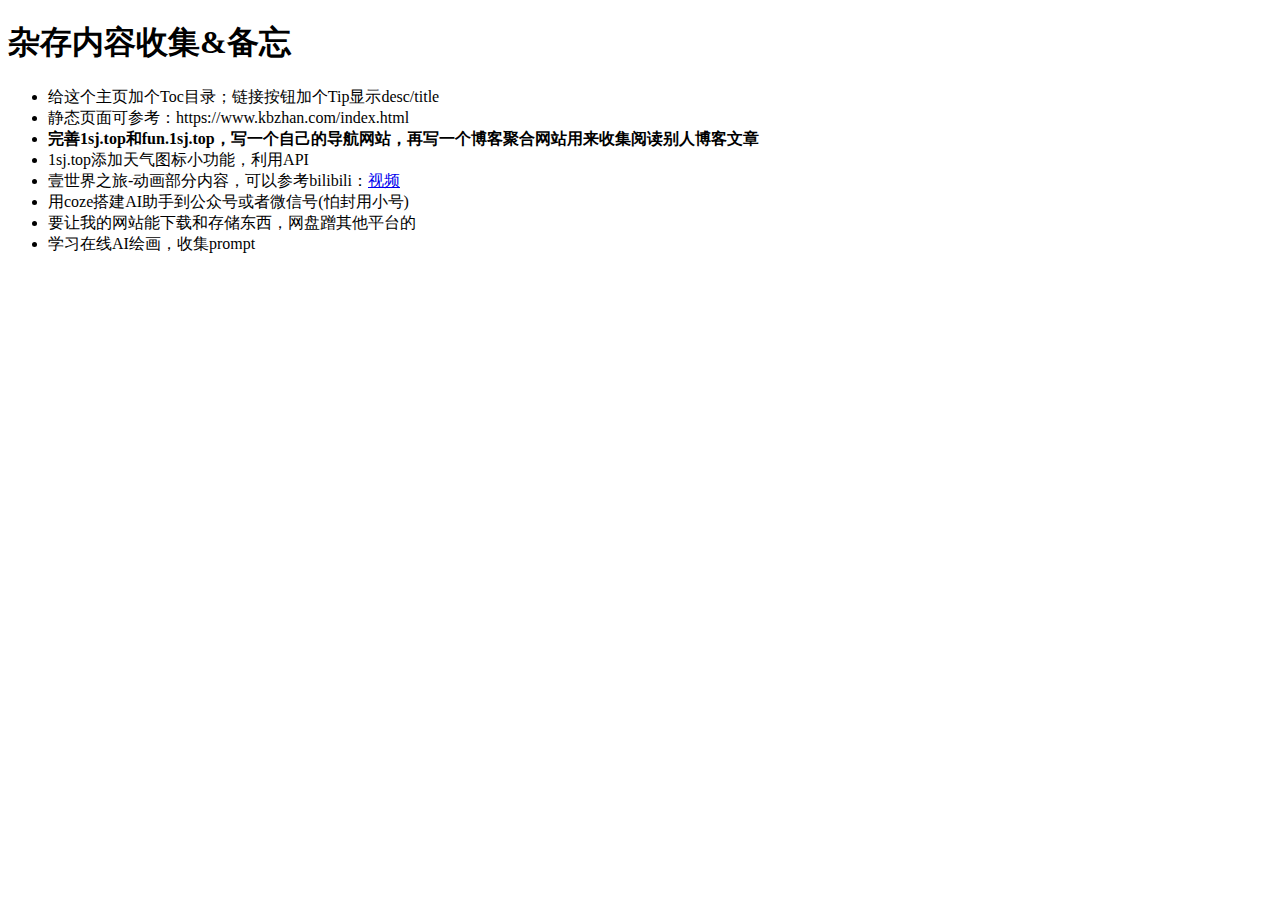
<file: memo.html>
<!DOCTYPE html>
<html lang="en">
<head>
    <meta charset="UTF-8">
    <meta name="viewport" content="width=device-width, initial-scale=1.0">
    <title>杂存内容 备忘</title>
</head>
<body>
    <h1>杂存内容收集&备忘</h1>
    <ul>
        <li>给这个主页加个Toc目录；链接按钮加个Tip显示desc/title</li>
        <li>静态页面可参考：https://www.kbzhan.com/index.html</li>
        <li><b>完善1sj.top和fun.1sj.top，写一个自己的导航网站，再写一个博客聚合网站用来收集阅读别人博客文章</b></li>
        <li>1sj.top添加天气图标小功能，利用API</li>
        <li>壹世界之旅-动画部分内容，可以参考bilibili：<a href="https://www.bilibili.com/video/BV1Jb421J7R2/?spm_id_from=333.999.0.0">视频</a></li>
        <li>用coze搭建AI助手到公众号或者微信号(怕封用小号)</li>
        <li>要让我的网站能下载和存储东西，网盘蹭其他平台的</li>
        <li>学习在线AI绘画，收集prompt</li>
    </ul>
</body>
</html>
</file>
